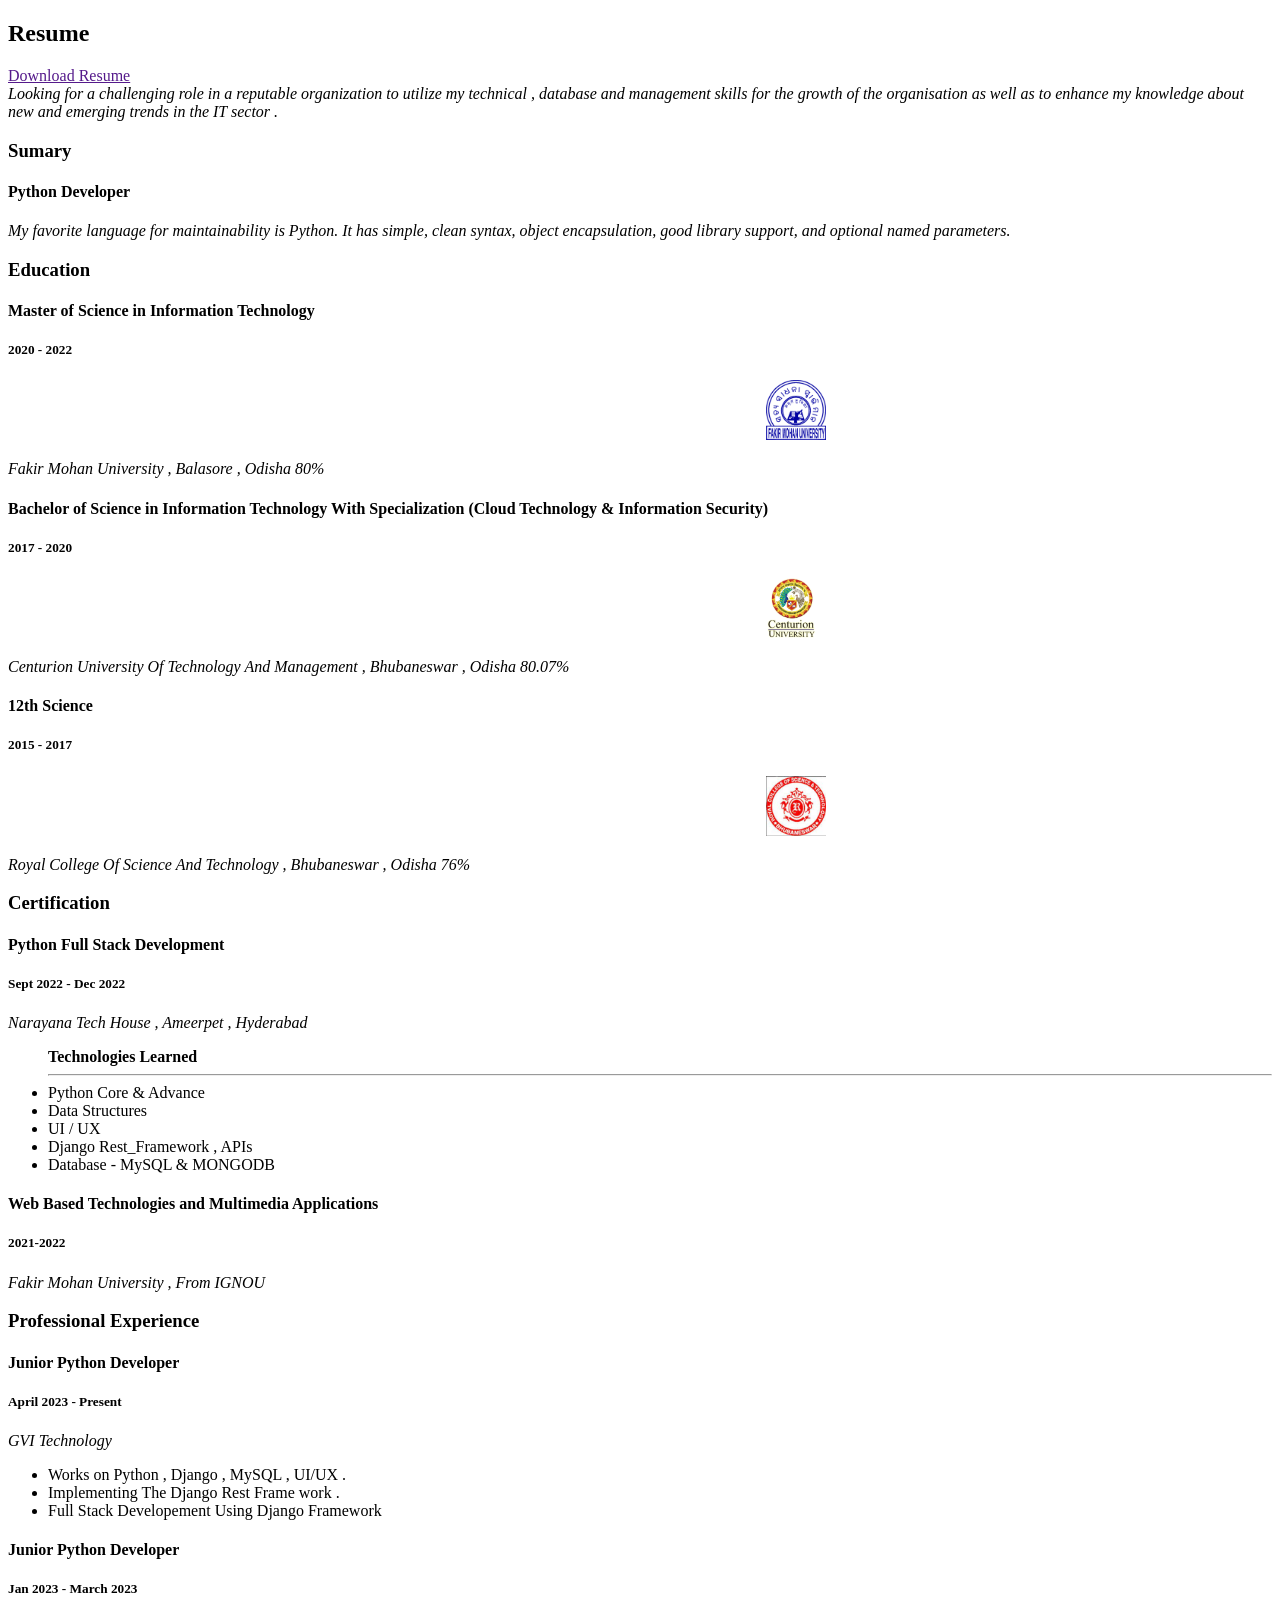
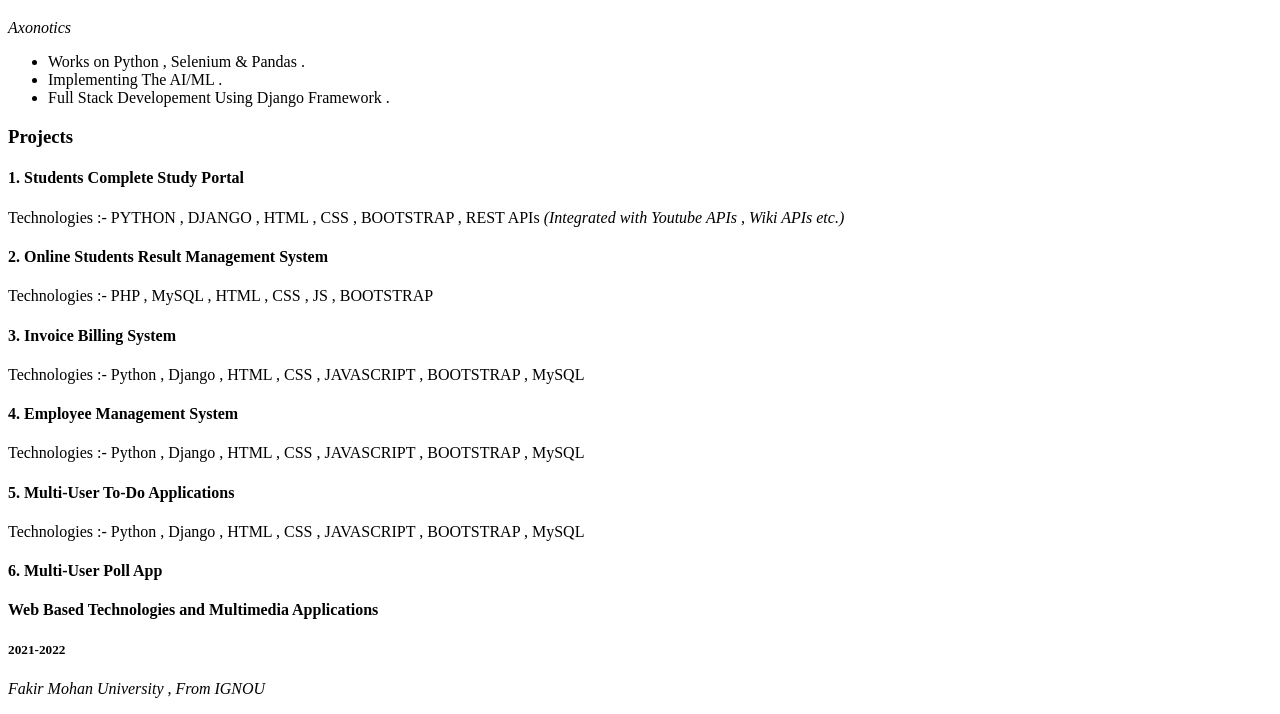
<file: templates/temp.html>
<!DOCTYPE html>
<html lang="en">
<head>
    <meta charset="UTF-8">
    <meta http-equiv="X-UA-Compatible" content="IE=edge">
    <meta name="viewport" content="width=device-width, initial-scale=1.0">
    <title>Document</title>
</head>
<body>
    <div class="container">

        <div class="section-title">
            <h2>Resume</h2>
        </div>
        <a href=""><div class="row justify-content-end">Download Resume</div></a>
        <div class="mt-5">
            <em>Looking for a challenging role in a reputable organization to utilize my technical , database and management skills for the growth of the organisation as well as to enhance my knowledge about new and emerging trends in the IT sector .</em>
        </div>
        <div class="row mt-3">
            <div class="col-lg-6">
                <h3 class="resume-title">Sumary</h3>
                <div class="resume-item pb-0">
                    <h4>Python Developer</h4>
                    <p><em>My favorite language for maintainability is Python. It has simple, clean syntax, object encapsulation, good library support, and optional named parameters.</em></p>
                </div>

                <h3 class="resume-title">Education</h3>
                <div class="resume-item">
                    <h4>Master of Science in Information Technology</h4>
                    <h5>2020 - 2022</h5>
                    <span style="margin-left: 60%;">
                        <a href="https://fmuniversity.nic.in/"><img src="/static/assets/img/fmu.png" alt="Fakir Mohan University" height="60px"></a>
                    </span>
                    <p><em>Fakir Mohan University , Balasore , Odisha  80%</em></p>
                </div>
                <div class="resume-item">
                    <h4>Bachelor of Science in Information Technology With Specialization (Cloud Technology & Information Security)</h4>
                    <h5>2017 - 2020</h5>
                    <span style="margin-left: 60%;">
                        <a href="https://cutm.ac.in/"><img src="/static/assets/img/cutm.png" alt="Centurion University" height="60px"></a>
                    </span>
                    <p><em>Centurion University Of Technology And Management , Bhubaneswar , Odisha  80.07%</em></p>
                    
                </div>
                <div class="resume-item">
                    <h4>12th Science</h4>
                    <h5>2015 - 2017</h5>
                    <span style="margin-left: 60%;">
                        <a href="http://royalhssbbsr.edu.in/"><img src="/static/assets/img/rcst.jpg" alt="Centurion University" height="60px"></a>
                    </span>
                    <p><em>Royal College Of Science And Technology , Bhubaneswar , Odisha 76%</em></p>
                </div>
                <h3 class="resume-title">Certification</h3>
                <div class="resume-item">
                    <h4>Python Full Stack Development</h4>
                    <h5>Sept 2022 - Dec 2022</h5>
                    <p><em>Narayana Tech House , Ameerpet , Hyderabad</em></p>
                    <p>
                        <ul> <b>Technologies  Learned</b>
                            <hr>
                            <li>Python Core & Advance</li>
                            <li>Data Structures</li>
                            <li>UI / UX</li>
                            <li>Django Rest_Framework , APIs</li>
                            <li>Database - MySQL & MONGODB</li>
                        </ul>
                    </p>
                </div>
                <div class="resume-item">
                    <h4> Web Based Technologies and Multimedia Applications</h4>
                    <h5>2021-2022</h5>
                    <p><em>Fakir Mohan University , From IGNOU</em></p>

                </div>
            </div>
            <div class="col-lg-6">
                <h3 class="resume-title">Professional Experience</h3>
                <div class="resume-item">
                    <h4>Junior Python Developer </h4>
                    <h5>April 2023 - Present</h5>
                    <p><em>GVI Technology</em></p>
                    <p>
                        <ul>
                            <li>Works on Python , Django , MySQL , UI/UX .</li>
                            <li>Implementing The Django Rest Frame work .</li>
                            <li>Full Stack Developement Using Django Framework</li>
                            <!-- <li></li> -->
                        </ul>
                    </p>
                </div>
                <div class="resume-item">
                    <h4>Junior Python Developer </h4>
                    <h5>Jan 2023 - March 2023 </h5>
                    <p><em>Axonotics</em></p>
                    <p>
                        <ul>
                            <li>Works on Python , Selenium & Pandas .</li>
                            <li>Implementing The AI/ML .</li>
                            <li>Full Stack Developement Using Django Framework .</li>
                            <!-- <li></li> -->
                        </ul>
                    </p>
                </div>
                <h3 class="resume-title">Projects</h3>
                <div class="resume-item">
                    <h4 >1. Students Complete Study Portal</b> </h4>
                    <p class="text-secondary">Technologies :- PYTHON , DJANGO , HTML , CSS , BOOTSTRAP , REST APIs <em>(Integrated with Youtube APIs , Wiki APIs etc.)</em></p>
                    <h4>2. Online Students Result Management System</h4>
                    <p class="text-secondary">Technologies :- PHP , MySQL , HTML , CSS , JS , BOOTSTRAP</p>
                    <h4>3. Invoice Billing System</h4>
                    <p class="text-secondary">Technologies :- Python , Django , HTML , CSS , JAVASCRIPT , BOOTSTRAP , MySQL</p>
                    <h4>4. Employee Management System </h4>
                    <p class="text-secondary">Technologies :- Python , Django , HTML , CSS , JAVASCRIPT , BOOTSTRAP , MySQL</p>
                    <h4>5. Multi-User To-Do Applications </h4>
                    <p class="text-secondary">Technologies :- Python , Django , HTML , CSS , JAVASCRIPT , BOOTSTRAP , MySQL</p>
                    <h4>6. Multi-User Poll App </h4>

                </div>
                <div class="resume-item">
                    <h4> Web Based Technologies and Multimedia Applications</h4>
                    <h5>2021-2022</h5>
                    <p><em>Fakir Mohan University , From IGNOU</em></p>

                </div>
            </div>
            
        </div>
    </div>
</body>
</html>
</file>
